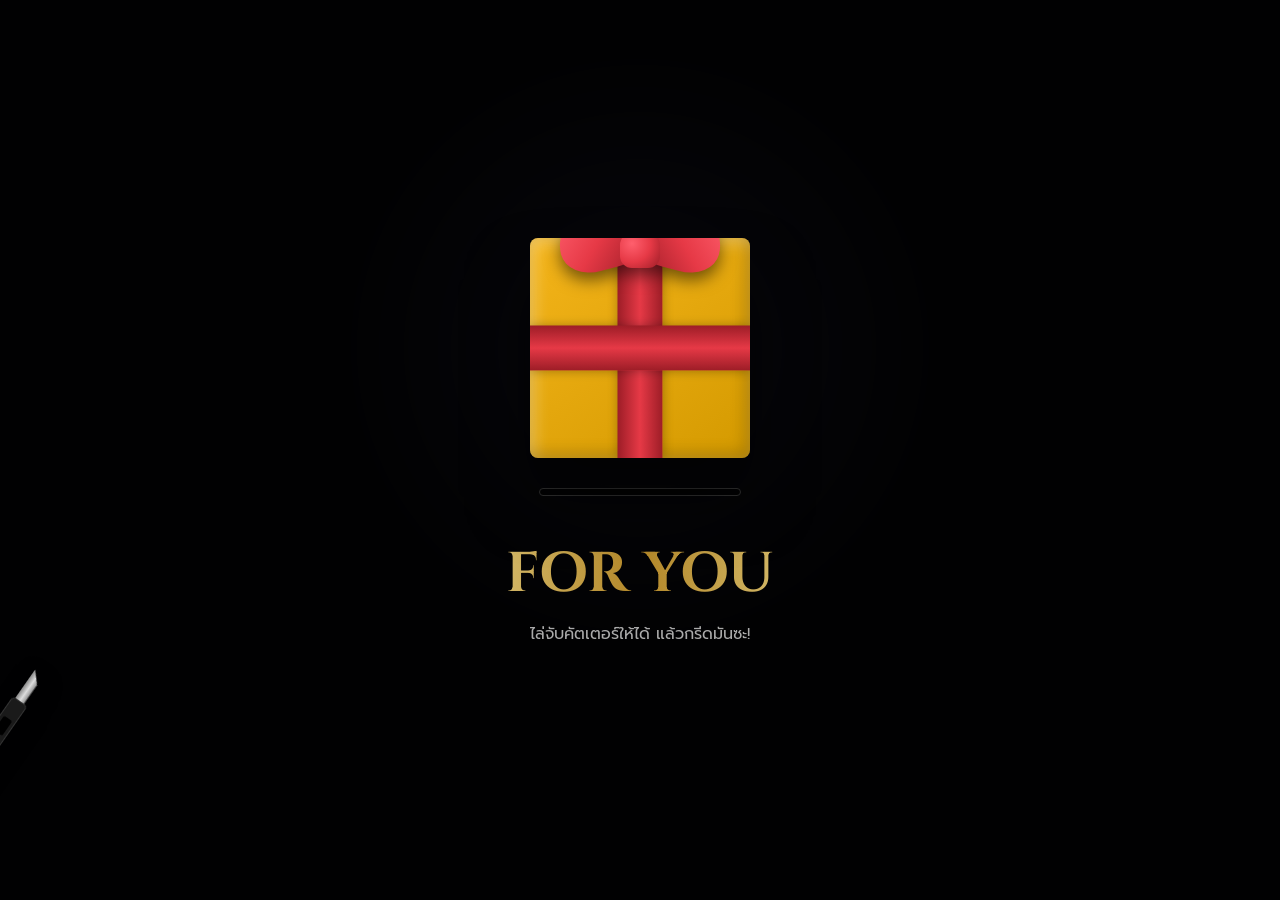
<file: index.html>
<!DOCTYPE html>
<html lang="th">
<head>
    <meta charset="UTF-8">
    <meta name="viewport" content="width=device-width, initial-scale=1.0, maximum-scale=1.0, user-scalable=no">
    <title> </title>
    <link href="https://fonts.googleapis.com/css2?family=Cinzel:wght@700&family=Prompt:wght@400;600&display=swap" rel="stylesheet">
    <link rel="stylesheet" href="styles.css" />
</head>
<body>
    <canvas id="fireworksCanvas"></canvas>
    <canvas id="shadowCanvas"></canvas>
    <div id="white-flash"></div>

    <div class="main-stage">
        <div class="gift-container" id="gift-container">
            <div id="gift-box" class="gift-box">
                <div class="luxury-red-bow">
                    <div class="bow-loop left"></div>
                    <div class="bow-loop right"></div>
                    <div class="bow-center"></div>
                </div>
                <div class="ribbon-v"></div>
                <div class="ribbon-h"></div>
                <canvas id="giftCanvas"></canvas>
            </div>
            <div class="health-bar"><div id="health-fill"></div></div>
        </div>

        <div class="text-info">
            <h1 id="msg-main">FOR YOU</h1>
            <p id="msg-sub">ไล่จับคัตเตอร์ให้ได้ แล้วกรีดมันซะ!</p>
        </div>

        <div id="cutter" class="black-cutter">
            <div class="blade"></div>
            <div class="cutter-body"><div class="slider"></div></div>
        </div>
    </div>
    <script src="script.js"></script>
</body>
  </html>
</file>
<file: styles.css>
body {
    margin: 0; background: radial-gradient(circle at 50% 50%, #1a1a24 0%, #050505 80%);
    color: white; font-family: 'Prompt', sans-serif; overflow: hidden;
    height: 100vh; display: flex; justify-content: center; align-items: center; touch-action: none;
}
canvas { position: absolute; top: 0; left: 0; pointer-events: none; }
#shadowCanvas { z-index: 5; }
#white-flash {
    position: fixed; top: 0; left: 0; width: 100%; height: 100%;
    background: white; z-index: 999; opacity: 0; pointer-events: none; transition: opacity 1s ease-out;
}
.main-stage { z-index: 10; width: 100%; text-align: center; }
.text-info h1 {
    font-family: 'Cinzel', serif; font-size: clamp(2rem, 8vw, 3.5rem); margin: 0;
    background: linear-gradient(to right, #bf953f, #fcf6ba, #b38728, #fbf5b7, #aa771c);
    -webkit-background-clip: text; -webkit-text-fill-color: transparent;
}
.text-info p { color: #aaa; margin-top: 10px; }

.gift-container { position: relative; width: 260px; margin: 0 auto 40px; }
.gift-box {
    width: 220px; height: 220px; 
    background: linear-gradient(145deg, #f4b41a, #d49a00);
    margin: 0 auto; position: relative; border-radius: 8px; overflow: hidden;
    animation: floating 4s infinite ease-in-out;
    box-shadow: 0 40px 60px rgba(0,0,0,0.6), inset -5px -5px 15px rgba(0,0,0,0.2), inset 5px 5px 15px rgba(255,255,255,0.3);
}

.ribbon-v { 
    position: absolute; width: 45px; height: 100%; 
    background: linear-gradient(to right, #9d1d27, #e63946, #9d1d27);
    left: 50%; transform: translateX(-50%); box-shadow: 0 0 10px rgba(0,0,0,0.3);
}
.ribbon-h { 
    position: absolute; width: 100%; height: 45px; 
    background: linear-gradient(to bottom, #9d1d27, #e63946, #9d1d27);
    top: 50%; transform: translateY(-50%); box-shadow: 0 0 10px rgba(0,0,0,0.3);
}

.luxury-red-bow {
    position: absolute; top: 12px; left: 50%; transform: translateX(-50%); z-index: 10;
    filter: drop-shadow(0 8px 8px rgba(0,0,0,0.5));
}
.bow-center {
    width: 40px; height: 35px; background: radial-gradient(circle at 30% 30%, #ff5f6d, #e63946, #9d1d27);
    border-radius: 12px; position: absolute; top: -17px; left: -20px; z-index: 5;
}
.bow-loop {
    width: 85px; height: 65px; background: linear-gradient(135deg, #ff5f6d, #e63946 50%, #9d1d27);
    position: absolute; top: -45px; z-index: 2; border-radius: 50% 50% 40% 40% / 60% 60% 40% 40%;
}
.bow-loop.left { left: -82px; transform: rotate(-15deg); }
.bow-loop.right { right: -82px; transform: rotate(15deg) scaleX(-1); }

#giftCanvas { position: absolute; top: 0; left: 0; width: 100%; height: 100%; z-index: 5; }
.health-bar { width: 200px; height: 6px; background: rgba(0,0,0,0.6); margin: 30px auto 0; border-radius: 10px; overflow: hidden; border: 1px solid #333; }
#health-fill { width: 0%; height: 100%; background: #fcf6ba; box-shadow: 0 0 15px #bf953f; transition: width 0.1s linear; }

.black-cutter { position: fixed; width: 16px; height: 110px; z-index: 100; transform: rotate(35deg); cursor: none; filter: drop-shadow(5px 5px 10px rgba(0,0,0,0.5));}
.cutter-body { width: 100%; height: 85px; background: #1a1a1a; border-radius: 4px; position: relative; border: 1px solid #333; }
.blade { width: 11px; height: 35px; background: linear-gradient(90deg, #888, #ddd, #888); margin: 0 auto; clip-path: polygon(0 0, 100% 35%, 100% 100%, 0% 100%); }
.slider { position: absolute; width: 60%; height: 18px; background: #000; left: 20%; top: 20px; border-radius: 2px; }

@keyframes floating { 0%, 100% { transform: translateY(0); } 50% { transform: translateY(-15px); } }
.shake { animation: shake 0.05s infinite; }
@keyframes shake { 0%, 100% { transform: translate(0,0); } 50% { transform: translate(3px, 3px); } }
</file>
